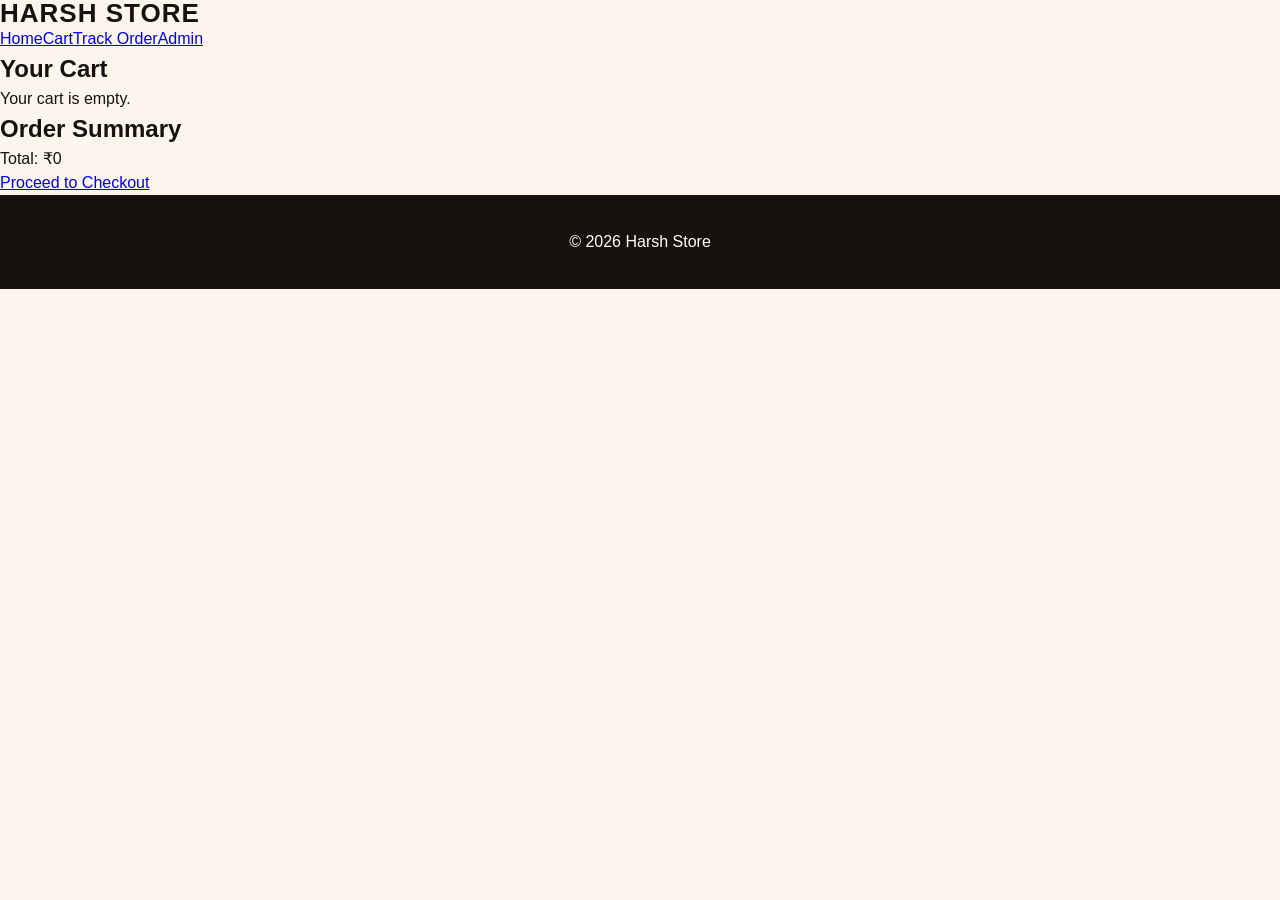
<file: cart.html>
<!DOCTYPE html><html lang="en"><head><meta charset="UTF-8"><title>Your Cart</title><meta name="viewport" content="width=device-width, initial-scale=1.0"><link rel="stylesheet" href="style.css"></head><body><header><div class="logo">HARSH STORE</div><nav><a href="index.html">Home</a><a href="cart.html">Cart</a><a href="track.html">Track Order</a><a href="admin.html">Admin</a></nav></header><section class="page"><h1>Your Cart</h1><div class="cart-layout"><div id="cartItems"></div><div class="summary"><h2>Order Summary</h2><p>Total: ₹<span id="cartTotal">0</span></p><a href="checkout.html" class="btn">Proceed to Checkout</a></div></div></section><footer><p>© 2026 Harsh Store</p></footer><script src="cart.js"></script></body></html>
</file>
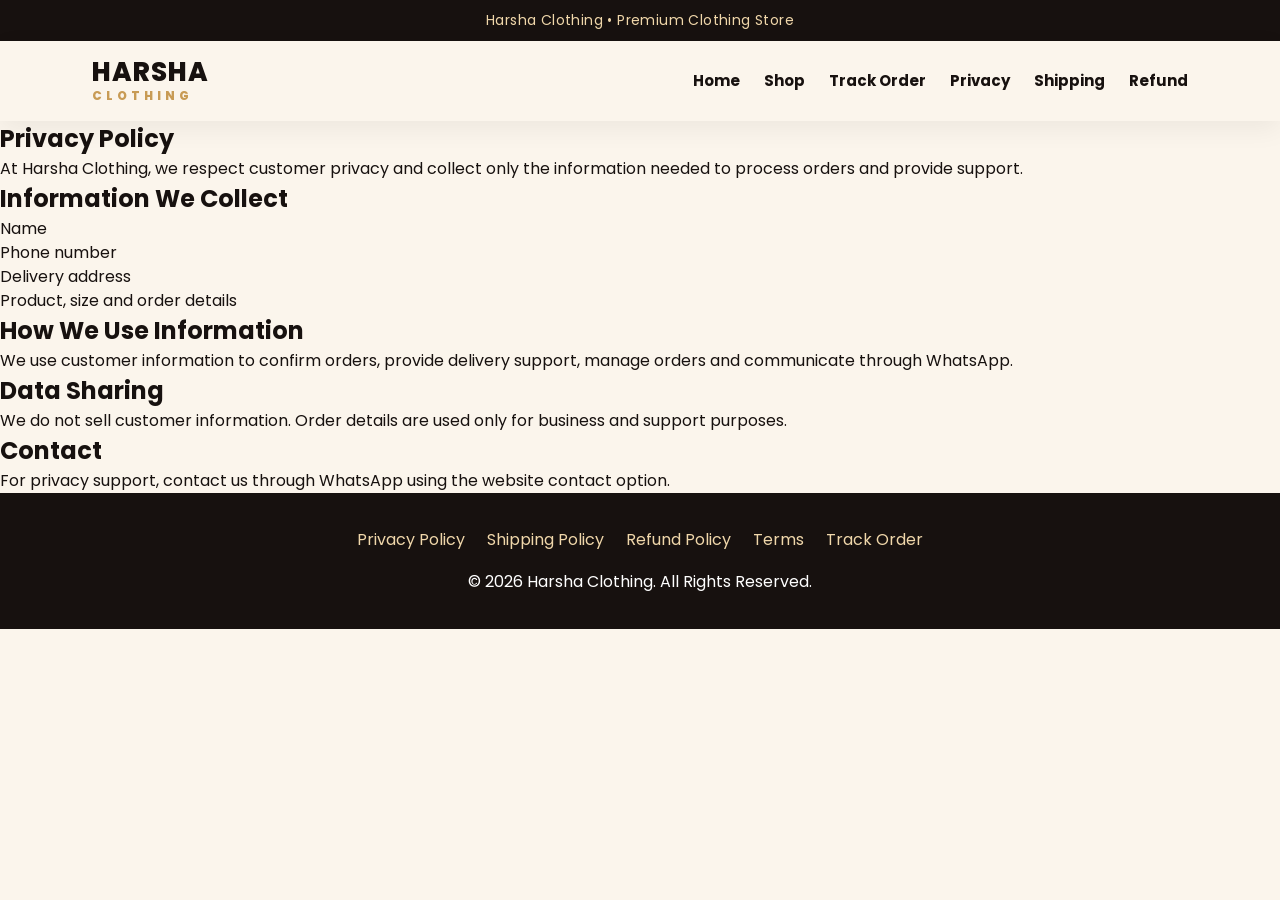
<file: privacy.html>
<!DOCTYPE html>
<html lang="en">
<head>
  <meta charset="UTF-8">
  <meta name="viewport" content="width=device-width, initial-scale=1.0">
  <title>Privacy Policy | Harsha Clothing</title>
  <meta name="description" content="Privacy Policy for Harsha Clothing.">
  <link rel="stylesheet" href="style.css">
  <link href="https://fonts.googleapis.com/css2?family=Playfair+Display:wght@600;700;800&family=Poppins:wght@300;400;500;600;700;800&display=swap" rel="stylesheet">
</head>
<body>
  <div class="top-bar">Harsha Clothing • Premium Clothing Store</div>
  <header class="header">
    <div class="header-inner">
      <a href="index.html" class="logo">HARSHA<span>CLOTHING</span></a>
      <button class="menu-btn" onclick="toggleMenu()">☰</button>
      <nav class="nav" id="navMenu">
        <a href="index.html">Home</a>
        <a href="index.html#products">Shop</a>
        <a href="track.html">Track Order</a>
        <a href="privacy.html">Privacy</a>
        <a href="shipping.html">Shipping</a>
        <a href="refund.html">Refund</a>
      </nav>
    </div>
  </header>

  <section class="policy-page">
    <div class="policy-box">
      
<h1>Privacy Policy</h1>
<p>At Harsha Clothing, we respect customer privacy and collect only the information needed to process orders and provide support.</p>
<h2>Information We Collect</h2>
<ul><li>Name</li><li>Phone number</li><li>Delivery address</li><li>Product, size and order details</li></ul>
<h2>How We Use Information</h2>
<p>We use customer information to confirm orders, provide delivery support, manage orders and communicate through WhatsApp.</p>
<h2>Data Sharing</h2>
<p>We do not sell customer information. Order details are used only for business and support purposes.</p>
<h2>Contact</h2>
<p>For privacy support, contact us through WhatsApp using the website contact option.</p>

    </div>
  </section>

  <footer>
    <div class="footer-links">
      <a href="privacy.html">Privacy Policy</a>
      <a href="shipping.html">Shipping Policy</a>
      <a href="refund.html">Refund Policy</a>
      <a href="terms.html">Terms</a>
      <a href="track.html">Track Order</a>
    </div>
    <p>© 2026 Harsha Clothing. All Rights Reserved.</p>
  </footer>

  <script>
    function toggleMenu(){ document.getElementById("navMenu").classList.toggle("active-menu"); }
  </script>
</body>
</html>
</file>
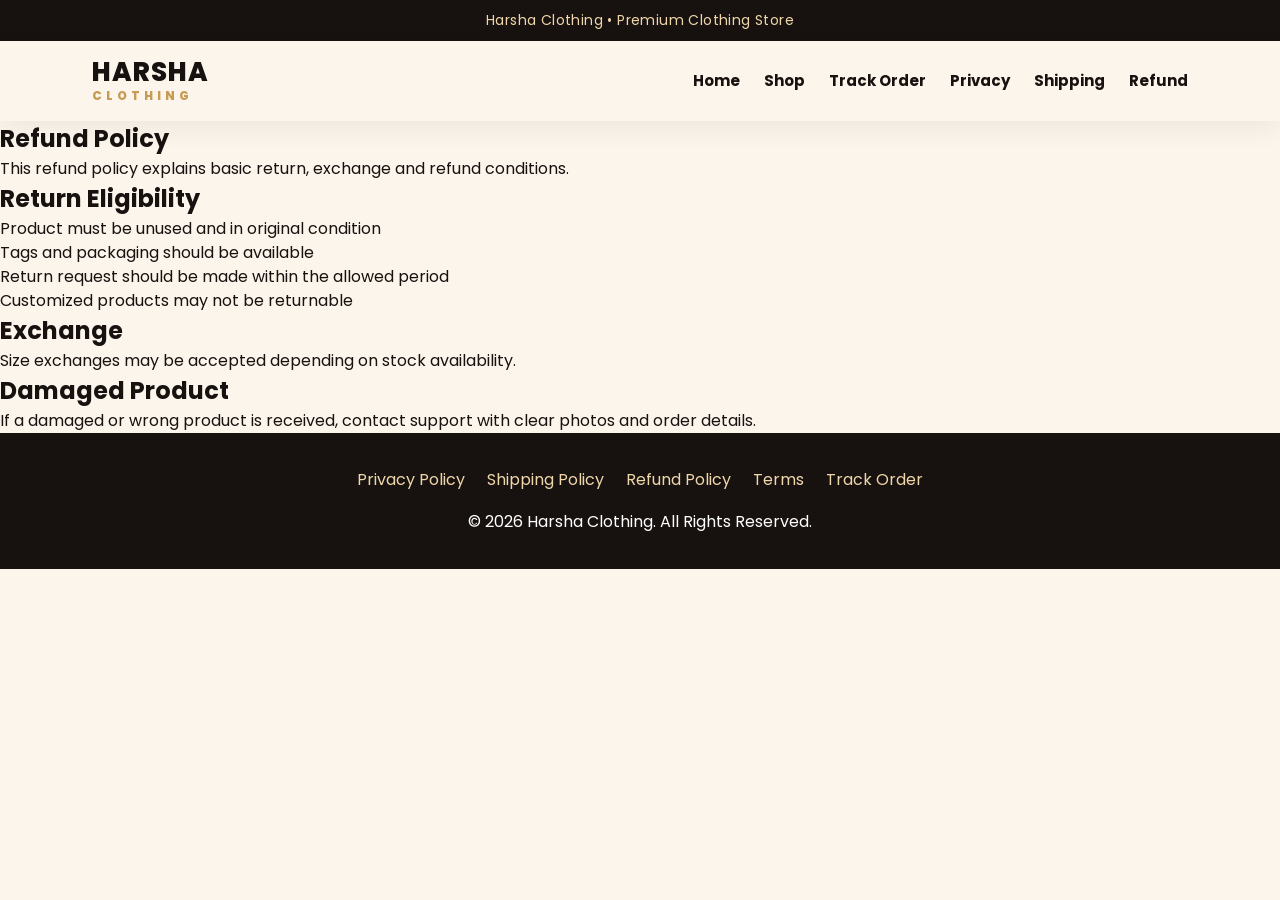
<file: refund.html>
<!DOCTYPE html>
<html lang="en">
<head>
  <meta charset="UTF-8">
  <meta name="viewport" content="width=device-width, initial-scale=1.0">
  <title>Refund Policy | Harsha Clothing</title>
  <meta name="description" content="Refund Policy for Harsha Clothing.">
  <link rel="stylesheet" href="style.css">
  <link href="https://fonts.googleapis.com/css2?family=Playfair+Display:wght@600;700;800&family=Poppins:wght@300;400;500;600;700;800&display=swap" rel="stylesheet">
</head>
<body>
  <div class="top-bar">Harsha Clothing • Premium Clothing Store</div>
  <header class="header">
    <div class="header-inner">
      <a href="index.html" class="logo">HARSHA<span>CLOTHING</span></a>
      <button class="menu-btn" onclick="toggleMenu()">☰</button>
      <nav class="nav" id="navMenu">
        <a href="index.html">Home</a>
        <a href="index.html#products">Shop</a>
        <a href="track.html">Track Order</a>
        <a href="privacy.html">Privacy</a>
        <a href="shipping.html">Shipping</a>
        <a href="refund.html">Refund</a>
      </nav>
    </div>
  </header>

  <section class="policy-page">
    <div class="policy-box">
      
<h1>Refund Policy</h1>
<p>This refund policy explains basic return, exchange and refund conditions.</p>
<h2>Return Eligibility</h2>
<ul><li>Product must be unused and in original condition</li><li>Tags and packaging should be available</li><li>Return request should be made within the allowed period</li><li>Customized products may not be returnable</li></ul>
<h2>Exchange</h2>
<p>Size exchanges may be accepted depending on stock availability.</p>
<h2>Damaged Product</h2>
<p>If a damaged or wrong product is received, contact support with clear photos and order details.</p>

    </div>
  </section>

  <footer>
    <div class="footer-links">
      <a href="privacy.html">Privacy Policy</a>
      <a href="shipping.html">Shipping Policy</a>
      <a href="refund.html">Refund Policy</a>
      <a href="terms.html">Terms</a>
      <a href="track.html">Track Order</a>
    </div>
    <p>© 2026 Harsha Clothing. All Rights Reserved.</p>
  </footer>

  <script>
    function toggleMenu(){ document.getElementById("navMenu").classList.toggle("active-menu"); }
  </script>
</body>
</html>
</file>
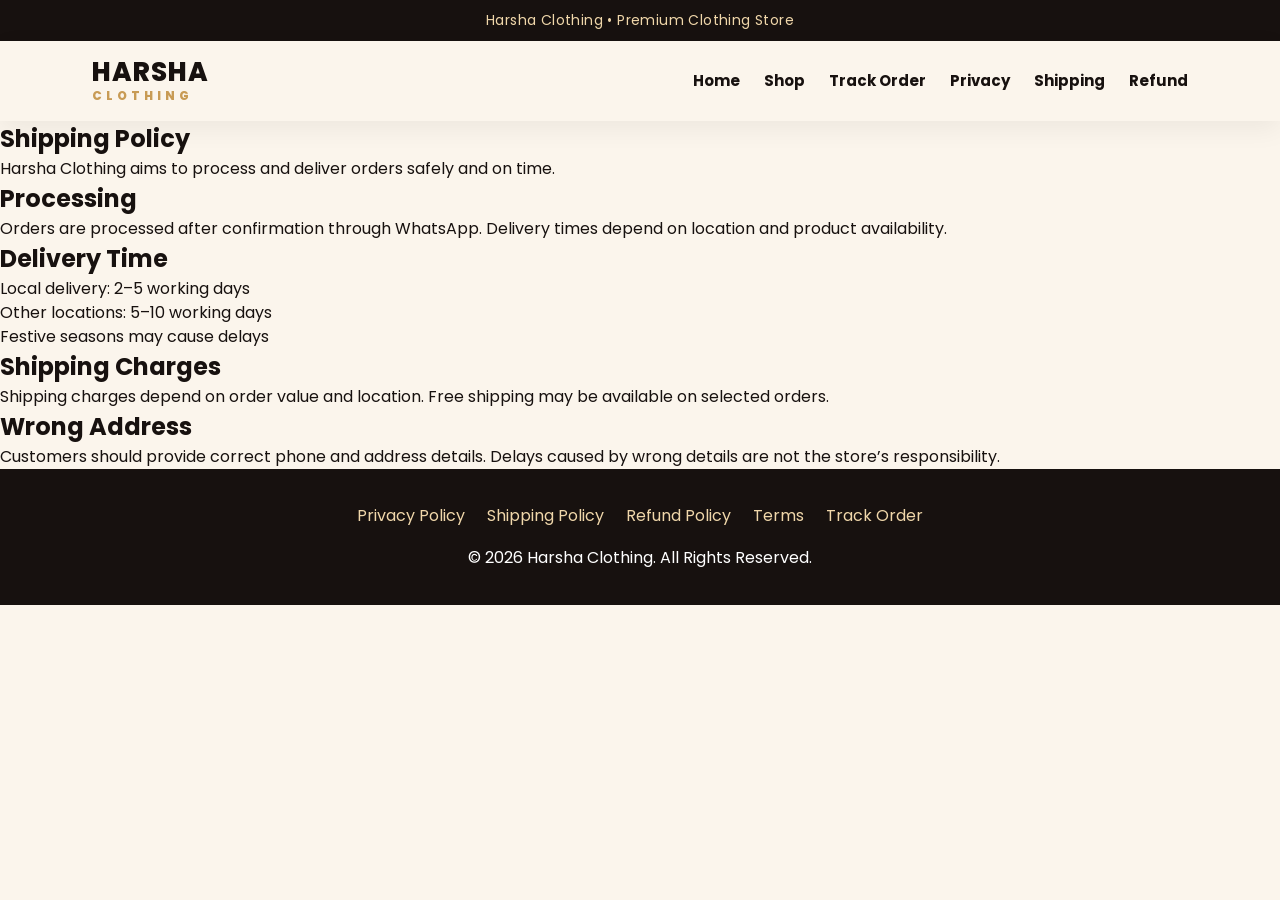
<file: shipping.html>
<!DOCTYPE html>
<html lang="en">
<head>
  <meta charset="UTF-8">
  <meta name="viewport" content="width=device-width, initial-scale=1.0">
  <title>Shipping Policy | Harsha Clothing</title>
  <meta name="description" content="Shipping Policy for Harsha Clothing.">
  <link rel="stylesheet" href="style.css">
  <link href="https://fonts.googleapis.com/css2?family=Playfair+Display:wght@600;700;800&family=Poppins:wght@300;400;500;600;700;800&display=swap" rel="stylesheet">
</head>
<body>
  <div class="top-bar">Harsha Clothing • Premium Clothing Store</div>
  <header class="header">
    <div class="header-inner">
      <a href="index.html" class="logo">HARSHA<span>CLOTHING</span></a>
      <button class="menu-btn" onclick="toggleMenu()">☰</button>
      <nav class="nav" id="navMenu">
        <a href="index.html">Home</a>
        <a href="index.html#products">Shop</a>
        <a href="track.html">Track Order</a>
        <a href="privacy.html">Privacy</a>
        <a href="shipping.html">Shipping</a>
        <a href="refund.html">Refund</a>
      </nav>
    </div>
  </header>

  <section class="policy-page">
    <div class="policy-box">
      
<h1>Shipping Policy</h1>
<p>Harsha Clothing aims to process and deliver orders safely and on time.</p>
<h2>Processing</h2>
<p>Orders are processed after confirmation through WhatsApp. Delivery times depend on location and product availability.</p>
<h2>Delivery Time</h2>
<ul><li>Local delivery: 2–5 working days</li><li>Other locations: 5–10 working days</li><li>Festive seasons may cause delays</li></ul>
<h2>Shipping Charges</h2>
<p>Shipping charges depend on order value and location. Free shipping may be available on selected orders.</p>
<h2>Wrong Address</h2>
<p>Customers should provide correct phone and address details. Delays caused by wrong details are not the store’s responsibility.</p>

    </div>
  </section>

  <footer>
    <div class="footer-links">
      <a href="privacy.html">Privacy Policy</a>
      <a href="shipping.html">Shipping Policy</a>
      <a href="refund.html">Refund Policy</a>
      <a href="terms.html">Terms</a>
      <a href="track.html">Track Order</a>
    </div>
    <p>© 2026 Harsha Clothing. All Rights Reserved.</p>
  </footer>

  <script>
    function toggleMenu(){ document.getElementById("navMenu").classList.toggle("active-menu"); }
  </script>
</body>
</html>
</file>
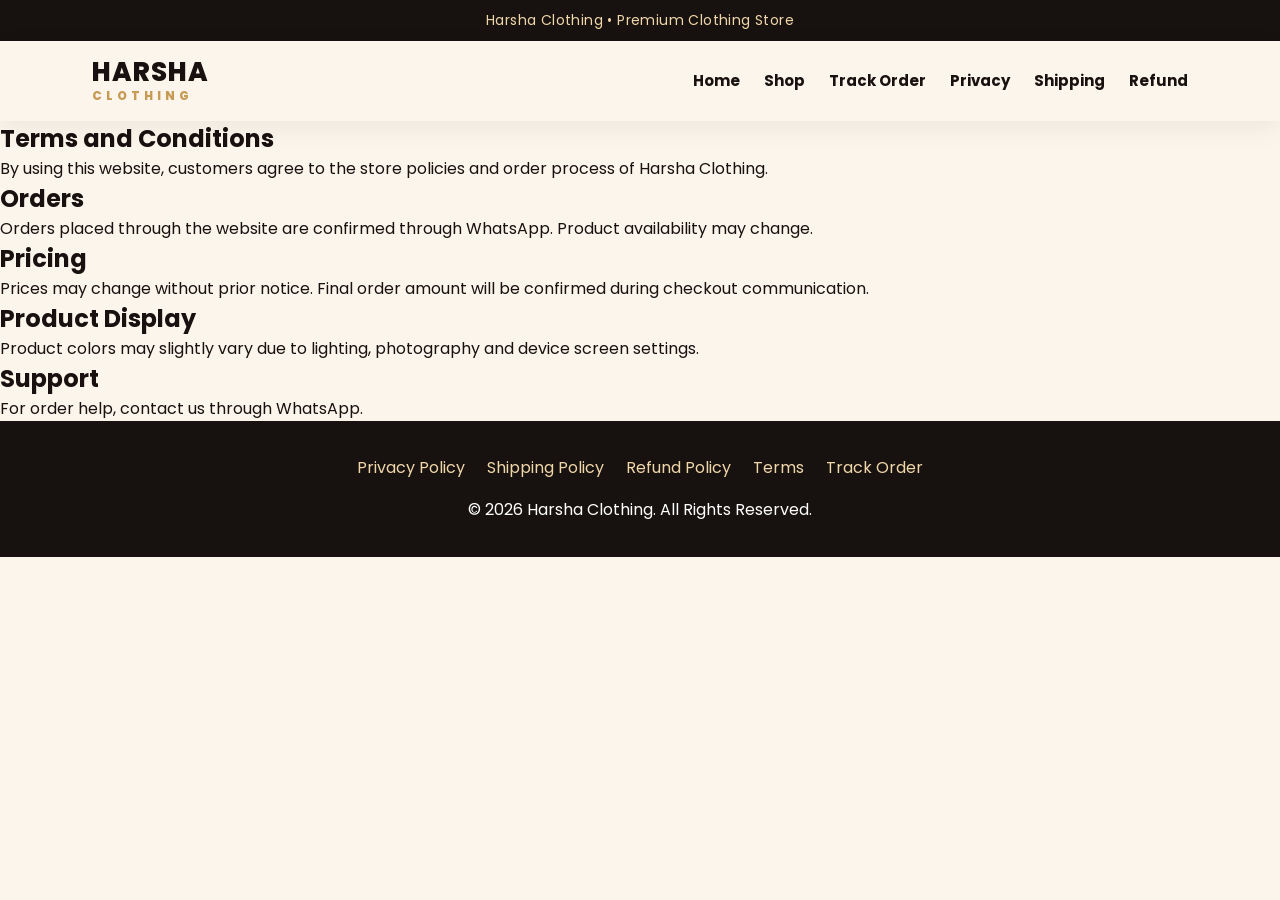
<file: terms.html>
<!DOCTYPE html>
<html lang="en">
<head>
  <meta charset="UTF-8">
  <meta name="viewport" content="width=device-width, initial-scale=1.0">
  <title>Terms and Conditions | Harsha Clothing</title>
  <meta name="description" content="Terms and Conditions for Harsha Clothing.">
  <link rel="stylesheet" href="style.css">
  <link href="https://fonts.googleapis.com/css2?family=Playfair+Display:wght@600;700;800&family=Poppins:wght@300;400;500;600;700;800&display=swap" rel="stylesheet">
</head>
<body>
  <div class="top-bar">Harsha Clothing • Premium Clothing Store</div>
  <header class="header">
    <div class="header-inner">
      <a href="index.html" class="logo">HARSHA<span>CLOTHING</span></a>
      <button class="menu-btn" onclick="toggleMenu()">☰</button>
      <nav class="nav" id="navMenu">
        <a href="index.html">Home</a>
        <a href="index.html#products">Shop</a>
        <a href="track.html">Track Order</a>
        <a href="privacy.html">Privacy</a>
        <a href="shipping.html">Shipping</a>
        <a href="refund.html">Refund</a>
      </nav>
    </div>
  </header>

  <section class="policy-page">
    <div class="policy-box">
      
<h1>Terms and Conditions</h1>
<p>By using this website, customers agree to the store policies and order process of Harsha Clothing.</p>
<h2>Orders</h2>
<p>Orders placed through the website are confirmed through WhatsApp. Product availability may change.</p>
<h2>Pricing</h2>
<p>Prices may change without prior notice. Final order amount will be confirmed during checkout communication.</p>
<h2>Product Display</h2>
<p>Product colors may slightly vary due to lighting, photography and device screen settings.</p>
<h2>Support</h2>
<p>For order help, contact us through WhatsApp.</p>

    </div>
  </section>

  <footer>
    <div class="footer-links">
      <a href="privacy.html">Privacy Policy</a>
      <a href="shipping.html">Shipping Policy</a>
      <a href="refund.html">Refund Policy</a>
      <a href="terms.html">Terms</a>
      <a href="track.html">Track Order</a>
    </div>
    <p>© 2026 Harsha Clothing. All Rights Reserved.</p>
  </footer>

  <script>
    function toggleMenu(){ document.getElementById("navMenu").classList.toggle("active-menu"); }
  </script>
</body>
</html>
</file>
<file: style.css>
/* =========================================================
   HARSHA CLOTHING - CLEAN PREMIUM UI
   Replace ONLY style.css. Keep all HTML/JS/Firebase files same.
   ========================================================= */

:root {
  --dark: #17110f;
  --brown: #4a2f24;
  --gold: #c89b55;
  --gold-light: #f0d7aa;
  --cream: #fbf5ec;
  --soft: #fff7eb;
  --white: #ffffff;
  --muted: #75665c;
  --danger: #c62828;
  --green: #25d366;
  --border: #ead8c0;
  --shadow: 0 18px 45px rgba(23, 17, 15, 0.12);
  --shadow-hover: 0 26px 60px rgba(23, 17, 15, 0.18);
}

*,
*::before,
*::after {
  margin: 0;
  padding: 0;
  box-sizing: border-box;
}

html { scroll-behavior: smooth; }

body {
  font-family: "Poppins", sans-serif;
  background: var(--cream);
  color: var(--dark);
  line-height: 1.5;
}

img { max-width: 100%; }

/* TOP BAR */
.top-bar {
  width: 100%;
  background: var(--dark);
  color: var(--gold-light);
  text-align: center;
  padding: 10px 16px;
  font-size: 14px;
  letter-spacing: 0.4px;
}

/* HEADER */
.header {
  width: 100%;
  background: rgba(251, 245, 236, 0.96);
  backdrop-filter: blur(14px);
  position: sticky;
  top: 0;
  z-index: 1000;
  box-shadow: 0 8px 25px rgba(0, 0, 0, 0.06);
}

.header-inner {
  max-width: 1250px;
  margin: 0 auto;
  padding: 18px 6%;
  display: flex;
  align-items: center;
  justify-content: space-between;
  gap: 18px;
}

.logo {
  text-decoration: none;
  color: var(--dark);
  font-size: 26px;
  font-weight: 800;
  letter-spacing: 1px;
  line-height: 1.05;
  flex-shrink: 0;
}

.logo span {
  display: block;
  font-size: 12px;
  color: var(--gold);
  letter-spacing: 4px;
  margin-top: 4px;
}

.nav {
  display: flex;
  align-items: center;
  gap: 24px;
}

.nav a {
  text-decoration: none;
  color: var(--dark);
  font-weight: 700;
  font-size: 15px;
  position: relative;
  white-space: nowrap;
}

.nav a::after {
  content: "";
  width: 0;
  height: 2px;
  background: var(--gold);
  position: absolute;
  left: 0;
  bottom: -6px;
  transition: width 0.25s ease;
}

.nav a:hover::after { width: 100%; }

.header-actions {
  display: flex;
  align-items: center;
  gap: 10px;
  flex-shrink: 0;
}

.menu-btn { display: none; }

/* BUTTON SYSTEM */
button,
.main-btn,
.outline-btn,
.cart-btn,
.icon-btn,
.small-btn,
.remove-btn,
.danger-btn,
.edit-btn,
.logout-btn,
.export-btn,
.save-btn {
  border: none;
  cursor: pointer;
  min-height: 44px;
  max-width: 100%;
  display: inline-flex;
  align-items: center;
  justify-content: center;
  gap: 6px;
  padding: 13px 22px;
  border-radius: 999px;
  font-family: inherit;
  font-weight: 800;
  font-size: 15px;
  line-height: 1.15;
  text-decoration: none;
  white-space: nowrap;
  overflow: hidden;
  text-overflow: ellipsis;
  transition: transform 0.2s ease, background 0.2s ease, color 0.2s ease, box-shadow 0.2s ease;
}

button,
.main-btn,
.cart-btn,
.icon-btn,
.save-btn,
.edit-btn {
  background: var(--dark);
  color: var(--white);
}

button:hover,
.main-btn:hover,
.cart-btn:hover,
.icon-btn:hover,
.save-btn:hover,
.edit-btn:hover {
  background: var(--gold);
  color: var(--dark);
  transform: translateY(-2px);
  box-shadow: 0 10px 24px rgba(23, 17, 15, 0.16);
}

.outline-btn {
  background: transparent;
  color: var(--dark);
  border: 2px solid var(--dark);
}

.outline-btn:hover {
  background: var(--dark);
  color: var(--white);
  transform: translateY(-2px);
}

.small-btn {
  background: #fff1d8;
  color: var(--dark);
}

.small-btn:hover {
  background: var(--gold);
  color: var(--dark);
}

.remove-btn,
.danger-btn {
  background: var(--danger);
  color: var(--white);
}

.logout-btn {
  background: var(--gold);
  color: var(--white);
}

.export-btn {
  background: var(--green);
  color: var(--white);
}

/* HERO */
.hero {
  max-width: 1250px;
  margin: 0 auto;
  padding: 72px 6%;
  display: grid;
  grid-template-columns: minmax(0, 1fr) minmax(360px, 0.92fr);
  gap: 60px;
  align-items: center;
}

.hero-content { max-width: 610px; }

.eyebrow,
.section-small {
  color: var(--gold);
  text-transform: uppercase;
  letter-spacing: 3px;
  font-size: 13px;
  font-weight: 800;
  margin-bottom: 14px;
}

.hero h1 {
  font-family: "Playfair Display", serif;
  font-size: clamp(46px, 6vw, 78px);
  line-height: 1.02;
  margin-bottom: 22px;
  color: var(--dark);
}

.hero p {
  color: var(--muted);
  font-size: 18px;
  line-height: 1.8;
  max-width: 600px;
}

.hero-buttons {
  display: flex;
  align-items: center;
  gap: 15px;
  margin-top: 30px;
  flex-wrap: wrap;
}

.hero-visual {
  position: relative;
  display: flex;
  justify-content: center;
}

.hero-card {
  width: 100%;
  max-width: 520px;
  background: var(--white);
  padding: 12px;
  border-radius: 36px;
  box-shadow: var(--shadow);
  overflow: hidden;
}

.hero-card img {
  width: 100%;
  height: 580px;
  object-fit: cover;
  border-radius: 28px;
  display: block;
}

.float-badge {
  position: absolute;
  left: -8px;
  bottom: 45px;
  background: var(--white);
  padding: 18px 24px;
  border-radius: 20px;
  box-shadow: var(--shadow);
}

.float-badge strong {
  display: block;
  color: var(--dark);
  font-size: 17px;
}

.float-badge span {
  color: var(--muted);
  font-size: 13px;
}

/* SECTIONS */
.section,
.premium-strip {
  max-width: 1250px;
  margin-left: auto;
  margin-right: auto;
  padding-left: 6%;
  padding-right: 6%;
}

.section {
  padding-top: 65px;
  padding-bottom: 65px;
}

.section h2 {
  font-family: "Playfair Display", serif;
  font-size: clamp(36px, 5vw, 56px);
  line-height: 1.05;
  margin-bottom: 30px;
}

.premium-strip {
  padding-top: 20px;
  padding-bottom: 55px;
  display: grid;
  grid-template-columns: repeat(4, minmax(0, 1fr));
  gap: 20px;
}

.premium-strip div,
.why-card,
.review-card,
.section-card {
  background: var(--white);
  padding: 24px;
  border-radius: 26px;
  box-shadow: var(--shadow);
}

.premium-strip h3,
.why-card h3 {
  color: var(--brown);
  margin-bottom: 8px;
}

.premium-strip p,
.why-card p,
.review-card p,
.about p,
.contact p {
  color: var(--muted);
  line-height: 1.7;
}

/* COLLECTIONS */
.collections-grid,
.why-grid,
.review-grid {
  display: grid;
  grid-template-columns: repeat(3, minmax(0, 1fr));
  gap: 25px;
}

.why-grid { grid-template-columns: repeat(4, minmax(0, 1fr)); }

.collection-card {
  background: var(--white);
  border-radius: 30px;
  overflow: hidden;
  box-shadow: var(--shadow);
  cursor: pointer;
  transition: transform 0.25s ease, box-shadow 0.25s ease;
}

.collection-card:hover {
  transform: translateY(-6px);
  box-shadow: var(--shadow-hover);
}

.collection-card img {
  width: 100%;
  height: 330px;
  object-fit: cover;
  display: block;
}

.collection-card h3 {
  padding: 20px;
  color: var(--brown);
  font-size: 22px;
}

/* SHOP */
.shop-layout {
  display: grid;
  grid-template-columns: 280px minmax(0, 1fr);
  gap: 30px;
  align-items: start;
}

.filters {
  background: var(--white);
  padding: 24px;
  border-radius: 26px;
  box-shadow: var(--shadow);
  height: fit-content;
  position: sticky;
  top: 110px;
}

input,
select,
textarea {
  width: 100%;
  padding: 14px 15px;
  margin-bottom: 13px;
  border: 1px solid var(--border);
  border-radius: 16px;
  background: #fffaf3;
  outline: none;
  font-family: inherit;
  font-size: 15px;
}

input:focus,
select:focus,
textarea:focus {
  border-color: var(--gold);
  box-shadow: 0 0 0 2px rgba(200, 155, 85, 0.14);
}

/* PRODUCTS */
.product-grid {
  display: grid;
  grid-template-columns: repeat(3, minmax(260px, 1fr));
  gap: 25px;
}

.product-card {
  background: var(--white);
  border-radius: 30px;
  overflow: hidden;
  box-shadow: var(--shadow);
  border: 1px solid #f1e4d1;
  transition: transform 0.25s ease, box-shadow 0.25s ease;
  min-width: 0;
}

.product-card:hover {
  transform: translateY(-6px);
  box-shadow: var(--shadow-hover);
}

.product-image-wrap {
  position: relative;
  overflow: hidden;
}

.product-image-wrap img,
.product-card img {
  width: 100%;
  height: 360px;
  object-fit: cover;
  display: block;
  transition: transform 0.35s ease;
}

.product-card:hover .product-image-wrap img { transform: scale(1.05); }

.product-badge {
  position: absolute;
  top: 16px;
  left: 16px;
  background: var(--dark);
  color: var(--white);
  padding: 7px 14px;
  border-radius: 20px;
  font-size: 12px;
  font-weight: 800;
  max-width: calc(100% - 80px);
}

.wish-btn {
  position: absolute;
  top: 14px;
  right: 14px;
  width: 42px !important;
  height: 42px !important;
  min-height: 42px !important;
  padding: 0 !important;
  border-radius: 50% !important;
  background: var(--white);
  color: var(--dark);
  font-size: 22px;
  overflow: visible;
}

.wish-btn.active { background: var(--gold); }

.product-info { padding: 22px; }

.product-info h3 {
  font-size: 19px;
  margin-bottom: 8px;
  cursor: pointer;
  font-weight: 800;
}

.price {
  color: var(--gold);
  font-size: 22px;
  font-weight: 900;
  margin-bottom: 8px;
  letter-spacing: 0.5px;
}

.muted {
  color: var(--muted);
  font-size: 14px;
  margin-bottom: 14px;
}

.product-actions {
  display: grid;
  grid-template-columns: minmax(0, 1fr) minmax(76px, 0.72fr);
  gap: 10px;
  width: 100%;
  margin-top: 14px;
}

.product-actions button {
  width: 100% !important;
  min-width: 0;
  padding: 12px 10px !important;
  font-size: 14px;
}

.stock-out {
  background: #ffe1e1;
  color: #a80000;
  padding: 12px;
  border-radius: 16px;
  text-align: center;
  font-weight: 800;
}

.empty-state {
  grid-column: 1 / -1;
  background: var(--white);
  border-radius: 24px;
  padding: 45px;
  text-align: center;
  box-shadow: var(--shadow);
}

/* CONTACT */
.contact {
  text-align: center;
  padding-bottom: 100px;
}

.contact p {
  max-width: 850px;
  margin: 0 auto 26px;
}

.contact-buttons {
  display: flex;
  justify-content: center;
  gap: 15px;
  flex-wrap: wrap;
}

/* FOOTER */
footer {
  background: var(--dark);
  color: var(--white);
  padding: 35px 6%;
  text-align: center;
}

.footer-links {
  display: flex;
  justify-content: center;
  gap: 22px;
  flex-wrap: wrap;
  margin-bottom: 18px;
}

.footer-links a {
  color: var(--gold-light);
  text-decoration: none;
}

/* CART */
.cart-overlay {
  position: fixed;
  inset: 0;
  background: rgba(0, 0, 0, 0.62);
  z-index: 5000;
  display: none;
  align-items: center;
  justify-content: flex-end;
}

.cart-box {
  background: var(--white);
  width: 430px;
  max-width: 95%;
  height: 100%;
  padding: 26px;
  overflow-y: auto;
  box-shadow: -20px 0 50px rgba(0, 0, 0, 0.25);
}

.cart-head {
  display: flex;
  justify-content: space-between;
  align-items: center;
  margin-bottom: 25px;
}

.cart-head h2 {
  font-family: "Playfair Display", serif;
  color: var(--brown);
}

.cart-head button {
  width: 42px !important;
  height: 42px !important;
  min-height: 42px !important;
  padding: 0 !important;
  border-radius: 50% !important;
  font-size: 24px;
}

.cart-item {
  display: grid;
  grid-template-columns: 90px minmax(0, 1fr);
  gap: 15px;
  background: var(--soft);
  padding: 14px;
  border-radius: 18px;
  margin-bottom: 14px;
}

.cart-item img {
  width: 90px;
  height: 110px;
  object-fit: cover;
  border-radius: 14px;
}

.qty-row {
  display: flex;
  align-items: center;
  gap: 8px;
  margin: 10px 0;
}

.qty-row button {
  width: 34px !important;
  height: 34px !important;
  min-height: 34px !important;
  padding: 0 !important;
  border-radius: 50% !important;
}

.remove-btn {
  padding: 8px 12px !important;
  min-height: 36px;
}

.total {
  margin: 20px 0;
  color: var(--brown);
}

.checkout-form { margin-top: 15px; }

.checkout-form button { width: 100% !important; }

/* PRODUCT DETAIL */
.product-detail-page {
  min-height: 85vh;
  padding: 70px 6%;
  background: var(--cream);
}

.product-detail-box {
  max-width: 1150px;
  margin: auto;
  display: grid;
  grid-template-columns: minmax(0, 1fr) minmax(0, 1fr);
  gap: 45px;
  background: var(--white);
  padding: 35px;
  border-radius: 35px;
  box-shadow: var(--shadow);
}

.product-detail-image {
  display: flex;
  align-items: center;
  justify-content: center;
  background: var(--soft);
  border-radius: 28px;
  overflow: hidden;
}

.product-detail-image img {
  width: 100%;
  height: auto;
  max-height: 620px;
  object-fit: contain;
}

.product-detail-info {
  display: flex;
  flex-direction: column;
  justify-content: center;
  min-width: 0;
}

.product-detail-info h1 {
  font-family: "Playfair Display", serif;
  font-size: 48px;
  line-height: 1.05;
  margin-bottom: 15px;
}

.product-detail-info h2 {
  color: var(--gold);
  font-size: 34px;
  margin-bottom: 20px;
}

.product-description {
  color: var(--muted);
  line-height: 1.8;
  margin-bottom: 20px;
}

.product-detail-info button {
  width: 100% !important;
  margin-bottom: 16px;
}

.product-detail-info .outline-btn { width: fit-content; }

/* TRACK LOGIN ACCOUNT */
.track-page,
.login-page,
.account-page {
  min-height: 100vh;
  background: linear-gradient(135deg, #fbf5ec, #fff1d8);
  display: flex;
  align-items: center;
  justify-content: center;
  padding: 30px;
}

.track-box,
.login-box,
.account-box {
  background: var(--white);
  padding: 35px;
  border-radius: 30px;
  box-shadow: var(--shadow);
  width: 100%;
  max-width: 620px;
  text-align: center;
}

.track-box h1,
.login-box h1,
.account-box h1 {
  font-family: "Playfair Display", serif;
  font-size: 42px;
  color: var(--brown);
  margin-bottom: 10px;
}

.track-box button,
.login-box button,
.account-box button {
  width: 100% !important;
}

.order-card,
.product-box {
  text-align: left;
  background: var(--soft);
  border-radius: 20px;
  padding: 18px;
  margin-top: 18px;
}

.product-box {
  background: var(--white);
  border: 1px solid var(--border);
}

/* RESPONSIVE */
@media (max-width: 1100px) {
  .hero,
  .shop-layout {
    grid-template-columns: 1fr;
  }

  .filters { position: static; }

  .product-grid {
    grid-template-columns: repeat(2, minmax(260px, 1fr));
  }

  .premium-strip,
  .why-grid {
    grid-template-columns: repeat(2, minmax(0, 1fr));
  }
}

@media (max-width: 760px) {
  .menu-btn { display: inline-flex; }

  .nav {
    display: none;
    position: absolute;
    top: 86px;
    left: 5%;
    right: 5%;
    background: var(--white);
    padding: 20px;
    border-radius: 20px;
    box-shadow: var(--shadow);
    flex-direction: column;
    align-items: flex-start;
  }

  .nav.active-menu { display: flex; }

  .header-inner { flex-wrap: wrap; }

  .hero {
    padding-top: 45px;
    gap: 35px;
  }

  .hero h1 { font-size: 44px; }

  .hero-card img { height: 430px; }

  .float-badge { left: 12px; }

  .premium-strip,
  .collections-grid,
  .why-grid,
  .review-grid,
  .product-grid {
    grid-template-columns: 1fr;
  }

  .product-detail-box {
    grid-template-columns: 1fr;
    padding: 24px;
  }

  .product-detail-info h1 { font-size: 36px; }

  .product-actions {
    grid-template-columns: 1fr 1fr;
  }
}

@media (max-width: 420px) {
  .header-actions {
    width: 100%;
    justify-content: flex-start;
  }

  .hero h1 { font-size: 38px; }

  .product-actions {
    grid-template-columns: 1fr;
  }

  .product-actions button {
    font-size: 15px;
    padding: 13px 16px !important;
  }
}
/* =========================================================
   HARSHA CLOTHING - CLEAN PREMIUM UI
   Replace ONLY style.css. Keep all HTML/JS/Firebase files same.
   ========================================================= */

:root {
  --dark: #17110f;
  --brown: #4a2f24;
  --gold: #c89b55;
  --gold-light: #f0d7aa;
  --cream: #fbf5ec;
  --soft: #fff7eb;
  --white: #ffffff;
  --muted: #75665c;
  --danger: #c62828;
  --green: #25d366;
  --border: #ead8c0;
  --shadow: 0 18px 45px rgba(23, 17, 15, 0.12);
  --shadow-hover: 0 26px 60px rgba(23, 17, 15, 0.18);
}

*,
*::before,
*::after {
  margin: 0;
  padding: 0;
  box-sizing: border-box;
}

html { scroll-behavior: smooth; }

body {
  font-family: "Poppins", sans-serif;
  background: var(--cream);
  color: var(--dark);
  line-height: 1.5;
}

img { max-width: 100%; }

/* TOP BAR */
.top-bar {
  width: 100%;
  background: var(--dark);
  color: var(--gold-light);
  text-align: center;
  padding: 10px 16px;
  font-size: 14px;
  letter-spacing: 0.4px;
}

/* HEADER */
.header {
  width: 100%;
  background: rgba(251, 245, 236, 0.96);
  backdrop-filter: blur(14px);
  position: sticky;
  top: 0;
  z-index: 1000;
  box-shadow: 0 8px 25px rgba(0, 0, 0, 0.06);
}

.header-inner {
  max-width: 1250px;
  margin: 0 auto;
  padding: 18px 6%;
  display: flex;
  align-items: center;
  justify-content: space-between;
  gap: 18px;
}

.logo {
  text-decoration: none;
  color: var(--dark);
  font-size: 26px;
  font-weight: 800;
  letter-spacing: 1px;
  line-height: 1.05;
  flex-shrink: 0;
}

.logo span {
  display: block;
  font-size: 12px;
  color: var(--gold);
  letter-spacing: 4px;
  margin-top: 4px;
}

.nav {
  display: flex;
  align-items: center;
  gap: 24px;
}

.nav a {
  text-decoration: none;
  color: var(--dark);
  font-weight: 700;
  font-size: 15px;
  position: relative;
  white-space: nowrap;
}

.nav a::after {
  content: "";
  width: 0;
  height: 2px;
  background: var(--gold);
  position: absolute;
  left: 0;
  bottom: -6px;
  transition: width 0.25s ease;
}

.nav a:hover::after { width: 100%; }

.header-actions {
  display: flex;
  align-items: center;
  gap: 10px;
  flex-shrink: 0;
}

.menu-btn { display: none; }

/* BUTTON SYSTEM */
button,
.main-btn,
.outline-btn,
.cart-btn,
.icon-btn,
.small-btn,
.remove-btn,
.danger-btn,
.edit-btn,
.logout-btn,
.export-btn,
.save-btn {
  border: none;
  cursor: pointer;
  min-height: 44px;
  max-width: 100%;
  display: inline-flex;
  align-items: center;
  justify-content: center;
  gap: 6px;
  padding: 13px 22px;
  border-radius: 999px;
  font-family: inherit;
  font-weight: 800;
  font-size: 15px;
  line-height: 1.15;
  text-decoration: none;
  white-space: nowrap;
  overflow: hidden;
  text-overflow: ellipsis;
  transition: transform 0.2s ease, background 0.2s ease, color 0.2s ease, box-shadow 0.2s ease;
}

button,
.main-btn,
.cart-btn,
.icon-btn,
.save-btn,
.edit-btn {
  background: var(--dark);
  color: var(--white);
}

button:hover,
.main-btn:hover,
.cart-btn:hover,
.icon-btn:hover,
.save-btn:hover,
.edit-btn:hover {
  background: var(--gold);
  color: var(--dark);
  transform: translateY(-2px);
  box-shadow: 0 10px 24px rgba(23, 17, 15, 0.16);
}

.outline-btn {
  background: transparent;
  color: var(--dark);
  border: 2px solid var(--dark);
}

.outline-btn:hover {
  background: var(--dark);
  color: var(--white);
  transform: translateY(-2px);
}

.small-btn {
  background: #fff1d8;
  color: var(--dark);
}

.small-btn:hover {
  background: var(--gold);
  color: var(--dark);
}

.remove-btn,
.danger-btn {
  background: var(--danger);
  color: var(--white);
}

.logout-btn {
  background: var(--gold);
  color: var(--white);
}

.export-btn {
  background: var(--green);
  color: var(--white);
}

/* HERO */
.hero {
  max-width: 1250px;
  margin: 0 auto;
  padding: 72px 6%;
  display: grid;
  grid-template-columns: minmax(0, 1fr) minmax(360px, 0.92fr);
  gap: 60px;
  align-items: center;
}

.hero-content { max-width: 610px; }

.eyebrow,
.section-small {
  color: var(--gold);
  text-transform: uppercase;
  letter-spacing: 3px;
  font-size: 13px;
  font-weight: 800;
  margin-bottom: 14px;
}

.hero h1 {
  font-family: "Playfair Display", serif;
  font-size: clamp(46px, 6vw, 78px);
  line-height: 1.02;
  margin-bottom: 22px;
  color: var(--dark);
}

.hero p {
  color: var(--muted);
  font-size: 18px;
  line-height: 1.8;
  max-width: 600px;
}

.hero-buttons {
  display: flex;
  align-items: center;
  gap: 15px;
  margin-top: 30px;
  flex-wrap: wrap;
}

.hero-visual {
  position: relative;
  display: flex;
  justify-content: center;
}

.hero-card {
  width: 100%;
  max-width: 520px;
  background: var(--white);
  padding: 12px;
  border-radius: 36px;
  box-shadow: var(--shadow);
  overflow: hidden;
}

.hero-card img {
  width: 100%;
  height: 580px;
  object-fit: cover;
  border-radius: 28px;
  display: block;
}

.float-badge {
  position: absolute;
  left: -8px;
  bottom: 45px;
  background: var(--white);
  padding: 18px 24px;
  border-radius: 20px;
  box-shadow: var(--shadow);
}

.float-badge strong {
  display: block;
  color: var(--dark);
  font-size: 17px;
}

.float-badge span {
  color: var(--muted);
  font-size: 13px;
}

/* SECTIONS */
.section,
.premium-strip {
  max-width: 1250px;
  margin-left: auto;
  margin-right: auto;
  padding-left: 6%;
  padding-right: 6%;
}

.section {
  padding-top: 65px;
  padding-bottom: 65px;
}

.section h2 {
  font-family: "Playfair Display", serif;
  font-size: clamp(36px, 5vw, 56px);
  line-height: 1.05;
  margin-bottom: 30px;
}

.premium-strip {
  padding-top: 20px;
  padding-bottom: 55px;
  display: grid;
  grid-template-columns: repeat(4, minmax(0, 1fr));
  gap: 20px;
}

.premium-strip div,
.why-card,
.review-card,
.section-card {
  background: var(--white);
  padding: 24px;
  border-radius: 26px;
  box-shadow: var(--shadow);
}

.premium-strip h3,
.why-card h3 {
  color: var(--brown);
  margin-bottom: 8px;
}

.premium-strip p,
.why-card p,
.review-card p,
.about p,
.contact p {
  color: var(--muted);
  line-height: 1.7;
}

/* COLLECTIONS */
.collections-grid,
.why-grid,
.review-grid {
  display: grid;
  grid-template-columns: repeat(3, minmax(0, 1fr));
  gap: 25px;
}

.why-grid { grid-template-columns: repeat(4, minmax(0, 1fr)); }

.collection-card {
  background: var(--white);
  border-radius: 30px;
  overflow: hidden;
  box-shadow: var(--shadow);
  cursor: pointer;
  transition: transform 0.25s ease, box-shadow 0.25s ease;
}

.collection-card:hover {
  transform: translateY(-6px);
  box-shadow: var(--shadow-hover);
}

.collection-card img {
  width: 100%;
  height: 330px;
  object-fit: cover;
  display: block;
}

.collection-card h3 {
  padding: 20px;
  color: var(--brown);
  font-size: 22px;
}

/* SHOP */
.shop-layout {
  display: grid;
  grid-template-columns: 280px minmax(0, 1fr);
  gap: 30px;
  align-items: start;
}

.filters {
  background: var(--white);
  padding: 24px;
  border-radius: 26px;
  box-shadow: var(--shadow);
  height: fit-content;
  position: sticky;
  top: 110px;
}

input,
select,
textarea {
  width: 100%;
  padding: 14px 15px;
  margin-bottom: 13px;
  border: 1px solid var(--border);
  border-radius: 16px;
  background: #fffaf3;
  outline: none;
  font-family: inherit;
  font-size: 15px;
}

input:focus,
select:focus,
textarea:focus {
  border-color: var(--gold);
  box-shadow: 0 0 0 2px rgba(200, 155, 85, 0.14);
}

/* PRODUCTS */
.product-grid {
  display: grid;
  grid-template-columns: repeat(3, minmax(260px, 1fr));
  gap: 25px;
}

.product-card {
  background: var(--white);
  border-radius: 30px;
  overflow: hidden;
  box-shadow: var(--shadow);
  border: 1px solid #f1e4d1;
  transition: transform 0.25s ease, box-shadow 0.25s ease;
  min-width: 0;
}

.product-card:hover {
  transform: translateY(-6px);
  box-shadow: var(--shadow-hover);
}

.product-image-wrap {
  position: relative;
  overflow: hidden;
}

.product-image-wrap img,
.product-card img {
  width: 100%;
  height: 360px;
  object-fit: cover;
  display: block;
  transition: transform 0.35s ease;
}

.product-card:hover .product-image-wrap img { transform: scale(1.05); }

.product-badge {
  position: absolute;
  top: 16px;
  left: 16px;
  background: var(--dark);
  color: var(--white);
  padding: 7px 14px;
  border-radius: 20px;
  font-size: 12px;
  font-weight: 800;
  max-width: calc(100% - 80px);
}

.wish-btn {
  position: absolute;
  top: 14px;
  right: 14px;
  width: 42px !important;
  height: 42px !important;
  min-height: 42px !important;
  padding: 0 !important;
  border-radius: 50% !important;
  background: var(--white);
  color: var(--dark);
  font-size: 22px;
  overflow: visible;
}

.wish-btn.active { background: var(--gold); }

.product-info { padding: 22px; }

.product-info h3 {
  font-size: 19px;
  margin-bottom: 8px;
  cursor: pointer;
  font-weight: 800;
}

.price {
  color: var(--gold);
  font-size: 22px;
  font-weight: 900;
  margin-bottom: 8px;
  letter-spacing: 0.5px;
}

.muted {
  color: var(--muted);
  font-size: 14px;
  margin-bottom: 14px;
}

.product-actions {
  display: grid;
  grid-template-columns: minmax(0, 1fr) minmax(76px, 0.72fr);
  gap: 10px;
  width: 100%;
  margin-top: 14px;
}

.product-actions button {
  width: 100% !important;
  min-width: 0;
  padding: 12px 10px !important;
  font-size: 14px;
}

.stock-out {
  background: #ffe1e1;
  color: #a80000;
  padding: 12px;
  border-radius: 16px;
  text-align: center;
  font-weight: 800;
}

.empty-state {
  grid-column: 1 / -1;
  background: var(--white);
  border-radius: 24px;
  padding: 45px;
  text-align: center;
  box-shadow: var(--shadow);
}

/* CONTACT */
.contact {
  text-align: center;
  padding-bottom: 100px;
}

.contact p {
  max-width: 850px;
  margin: 0 auto 26px;
}

.contact-buttons {
  display: flex;
  justify-content: center;
  gap: 15px;
  flex-wrap: wrap;
}

/* FOOTER */
footer {
  background: var(--dark);
  color: var(--white);
  padding: 35px 6%;
  text-align: center;
}

.footer-links {
  display: flex;
  justify-content: center;
  gap: 22px;
  flex-wrap: wrap;
  margin-bottom: 18px;
}

.footer-links a {
  color: var(--gold-light);
  text-decoration: none;
}

/* CART */
.cart-overlay {
  position: fixed;
  inset: 0;
  background: rgba(0, 0, 0, 0.62);
  z-index: 5000;
  display: none;
  align-items: center;
  justify-content: flex-end;
}

.cart-box {
  background: var(--white);
  width: 430px;
  max-width: 95%;
  height: 100%;
  padding: 26px;
  overflow-y: auto;
  box-shadow: -20px 0 50px rgba(0, 0, 0, 0.25);
}

.cart-head {
  display: flex;
  justify-content: space-between;
  align-items: center;
  margin-bottom: 25px;
}

.cart-head h2 {
  font-family: "Playfair Display", serif;
  color: var(--brown);
}

.cart-head button {
  width: 42px !important;
  height: 42px !important;
  min-height: 42px !important;
  padding: 0 !important;
  border-radius: 50% !important;
  font-size: 24px;
}

.cart-item {
  display: grid;
  grid-template-columns: 90px minmax(0, 1fr);
  gap: 15px;
  background: var(--soft);
  padding: 14px;
  border-radius: 18px;
  margin-bottom: 14px;
}

.cart-item img {
  width: 90px;
  height: 110px;
  object-fit: cover;
  border-radius: 14px;
}

.qty-row {
  display: flex;
  align-items: center;
  gap: 8px;
  margin: 10px 0;
}

.qty-row button {
  width: 34px !important;
  height: 34px !important;
  min-height: 34px !important;
  padding: 0 !important;
  border-radius: 50% !important;
}

.remove-btn {
  padding: 8px 12px !important;
  min-height: 36px;
}

.total {
  margin: 20px 0;
  color: var(--brown);
}

.checkout-form { margin-top: 15px; }

.checkout-form button { width: 100% !important; }

/* PRODUCT DETAIL */
.product-detail-page {
  min-height: 85vh;
  padding: 70px 6%;
  background: var(--cream);
}

.product-detail-box {
  max-width: 1150px;
  margin: auto;
  display: grid;
  grid-template-columns: minmax(0, 1fr) minmax(0, 1fr);
  gap: 45px;
  background: var(--white);
  padding: 35px;
  border-radius: 35px;
  box-shadow: var(--shadow);
}

.product-detail-image {
  display: flex;
  align-items: center;
  justify-content: center;
  background: var(--soft);
  border-radius: 28px;
  overflow: hidden;
}

.product-detail-image img {
  width: 100%;
  height: auto;
  max-height: 620px;
  object-fit: contain;
}

.product-detail-info {
  display: flex;
  flex-direction: column;
  justify-content: center;
  min-width: 0;
}

.product-detail-info h1 {
  font-family: "Playfair Display", serif;
  font-size: 48px;
  line-height: 1.05;
  margin-bottom: 15px;
}

.product-detail-info h2 {
  color: var(--gold);
  font-size: 34px;
  margin-bottom: 20px;
}

.product-description {
  color: var(--muted);
  line-height: 1.8;
  margin-bottom: 20px;
}

.product-detail-info button {
  width: 100% !important;
  margin-bottom: 16px;
}

.product-detail-info .outline-btn { width: fit-content; }

/* TRACK LOGIN ACCOUNT */
.track-page,
.login-page,
.account-page {
  min-height: 100vh;
  background: linear-gradient(135deg, #fbf5ec, #fff1d8);
  display: flex;
  align-items: center;
  justify-content: center;
  padding: 30px;
}

.track-box,
.login-box,
.account-box {
  background: var(--white);
  padding: 35px;
  border-radius: 30px;
  box-shadow: var(--shadow);
  width: 100%;
  max-width: 620px;
  text-align: center;
}

.track-box h1,
.login-box h1,
.account-box h1 {
  font-family: "Playfair Display", serif;
  font-size: 42px;
  color: var(--brown);
  margin-bottom: 10px;
}

.track-box button,
.login-box button,
.account-box button {
  width: 100% !important;
}

.order-card,
.product-box {
  text-align: left;
  background: var(--soft);
  border-radius: 20px;
  padding: 18px;
  margin-top: 18px;
}

.product-box {
  background: var(--white);
  border: 1px solid var(--border);
}

/* RESPONSIVE */
@media (max-width: 1100px) {
  .hero,
  .shop-layout {
    grid-template-columns: 1fr;
  }

  .filters { position: static; }

  .product-grid {
    grid-template-columns: repeat(2, minmax(260px, 1fr));
  }

  .premium-strip,
  .why-grid {
    grid-template-columns: repeat(2, minmax(0, 1fr));
  }
}

@media (max-width: 760px) {
  .menu-btn { display: inline-flex; }

  .nav {
    display: none;
    position: absolute;
    top: 86px;
    left: 5%;
    right: 5%;
    background: var(--white);
    padding: 20px;
    border-radius: 20px;
    box-shadow: var(--shadow);
    flex-direction: column;
    align-items: flex-start;
  }

  .nav.active-menu { display: flex; }

  .header-inner { flex-wrap: wrap; }

  .hero {
    padding-top: 45px;
    gap: 35px;
  }

  .hero h1 { font-size: 44px; }

  .hero-card img { height: 430px; }

  .float-badge { left: 12px; }

  .premium-strip,
  .collections-grid,
  .why-grid,
  .review-grid,
  .product-grid {
    grid-template-columns: 1fr;
  }

  .product-detail-box {
    grid-template-columns: 1fr;
    padding: 24px;
  }

  .product-detail-info h1 { font-size: 36px; }

  .product-actions {
    grid-template-columns: 1fr 1fr;
  }
}

@media (max-width: 420px) {
  .header-actions {
    width: 100%;
    justify-content: flex-start;
  }

  .hero h1 { font-size: 38px; }

  .product-actions {
    grid-template-columns: 1fr;
  }

  .product-actions button {
    font-size: 15px;
    padding: 13px 16px !important;
  }
}
/* =========================================================
   HARSHA CLOTHING - CLEAN PREMIUM UI
   Replace ONLY style.css. Keep all HTML/JS/Firebase files same.
   ========================================================= */

:root {
  --dark: #17110f;
  --brown: #4a2f24;
  --gold: #c89b55;
  --gold-light: #f0d7aa;
  --cream: #fbf5ec;
  --soft: #fff7eb;
  --white: #ffffff;
  --muted: #75665c;
  --danger: #c62828;
  --green: #25d366;
  --border: #ead8c0;
  --shadow: 0 18px 45px rgba(23, 17, 15, 0.12);
  --shadow-hover: 0 26px 60px rgba(23, 17, 15, 0.18);
}

*,
*::before,
*::after {
  margin: 0;
  padding: 0;
  box-sizing: border-box;
}

html { scroll-behavior: smooth; }

body {
  font-family: "Poppins", sans-serif;
  background: var(--cream);
  color: var(--dark);
  line-height: 1.5;
}

img { max-width: 100%; }

/* TOP BAR */
.top-bar {
  width: 100%;
  background: var(--dark);
  color: var(--gold-light);
  text-align: center;
  padding: 10px 16px;
  font-size: 14px;
  letter-spacing: 0.4px;
}

/* HEADER */
.header {
  width: 100%;
  background: rgba(251, 245, 236, 0.96);
  backdrop-filter: blur(14px);
  position: sticky;
  top: 0;
  z-index: 1000;
  box-shadow: 0 8px 25px rgba(0, 0, 0, 0.06);
}

.header-inner {
  max-width: 1250px;
  margin: 0 auto;
  padding: 18px 6%;
  display: flex;
  align-items: center;
  justify-content: space-between;
  gap: 18px;
}

.logo {
  text-decoration: none;
  color: var(--dark);
  font-size: 26px;
  font-weight: 800;
  letter-spacing: 1px;
  line-height: 1.05;
  flex-shrink: 0;
}

.logo span {
  display: block;
  font-size: 12px;
  color: var(--gold);
  letter-spacing: 4px;
  margin-top: 4px;
}

.nav {
  display: flex;
  align-items: center;
  gap: 24px;
}

.nav a {
  text-decoration: none;
  color: var(--dark);
  font-weight: 700;
  font-size: 15px;
  position: relative;
  white-space: nowrap;
}

.nav a::after {
  content: "";
  width: 0;
  height: 2px;
  background: var(--gold);
  position: absolute;
  left: 0;
  bottom: -6px;
  transition: width 0.25s ease;
}

.nav a:hover::after { width: 100%; }

.header-actions {
  display: flex;
  align-items: center;
  gap: 10px;
  flex-shrink: 0;
}

.menu-btn { display: none; }

/* BUTTON SYSTEM */
button,
.main-btn,
.outline-btn,
.cart-btn,
.icon-btn,
.small-btn,
.remove-btn,
.danger-btn,
.edit-btn,
.logout-btn,
.export-btn,
.save-btn {
  border: none;
  cursor: pointer;
  min-height: 44px;
  max-width: 100%;
  display: inline-flex;
  align-items: center;
  justify-content: center;
  gap: 6px;
  padding: 13px 22px;
  border-radius: 999px;
  font-family: inherit;
  font-weight: 800;
  font-size: 15px;
  line-height: 1.15;
  text-decoration: none;
  white-space: nowrap;
  overflow: hidden;
  text-overflow: ellipsis;
  transition: transform 0.2s ease, background 0.2s ease, color 0.2s ease, box-shadow 0.2s ease;
}

button,
.main-btn,
.cart-btn,
.icon-btn,
.save-btn,
.edit-btn {
  background: var(--dark);
  color: var(--white);
}

button:hover,
.main-btn:hover,
.cart-btn:hover,
.icon-btn:hover,
.save-btn:hover,
.edit-btn:hover {
  background: var(--gold);
  color: var(--dark);
  transform: translateY(-2px);
  box-shadow: 0 10px 24px rgba(23, 17, 15, 0.16);
}

.outline-btn {
  background: transparent;
  color: var(--dark);
  border: 2px solid var(--dark);
}

.outline-btn:hover {
  background: var(--dark);
  color: var(--white);
  transform: translateY(-2px);
}

.small-btn {
  background: #fff1d8;
  color: var(--dark);
}

.small-btn:hover {
  background: var(--gold);
  color: var(--dark);
}

.remove-btn,
.danger-btn {
  background: var(--danger);
  color: var(--white);
}

.logout-btn {
  background: var(--gold);
  color: var(--white);
}

.export-btn {
  background: var(--green);
  color: var(--white);
}

/* HERO */
.hero {
  max-width: 1250px;
  margin: 0 auto;
  padding: 72px 6%;
  display: grid;
  grid-template-columns: minmax(0, 1fr) minmax(360px, 0.92fr);
  gap: 60px;
  align-items: center;
}

.hero-content { max-width: 610px; }

.eyebrow,
.section-small {
  color: var(--gold);
  text-transform: uppercase;
  letter-spacing: 3px;
  font-size: 13px;
  font-weight: 800;
  margin-bottom: 14px;
}

.hero h1 {
  font-family: "Playfair Display", serif;
  font-size: clamp(46px, 6vw, 78px);
  line-height: 1.02;
  margin-bottom: 22px;
  color: var(--dark);
}

.hero p {
  color: var(--muted);
  font-size: 18px;
  line-height: 1.8;
  max-width: 600px;
}

.hero-buttons {
  display: flex;
  align-items: center;
  gap: 15px;
  margin-top: 30px;
  flex-wrap: wrap;
}

.hero-visual {
  position: relative;
  display: flex;
  justify-content: center;
}

.hero-card {
  width: 100%;
  max-width: 520px;
  background: var(--white);
  padding: 12px;
  border-radius: 36px;
  box-shadow: var(--shadow);
  overflow: hidden;
}

.hero-card img {
  width: 100%;
  height: 580px;
  object-fit: cover;
  border-radius: 28px;
  display: block;
}

.float-badge {
  position: absolute;
  left: -8px;
  bottom: 45px;
  background: var(--white);
  padding: 18px 24px;
  border-radius: 20px;
  box-shadow: var(--shadow);
}

.float-badge strong {
  display: block;
  color: var(--dark);
  font-size: 17px;
}

.float-badge span {
  color: var(--muted);
  font-size: 13px;
}

/* SECTIONS */
.section,
.premium-strip {
  max-width: 1250px;
  margin-left: auto;
  margin-right: auto;
  padding-left: 6%;
  padding-right: 6%;
}

.section {
  padding-top: 65px;
  padding-bottom: 65px;
}

.section h2 {
  font-family: "Playfair Display", serif;
  font-size: clamp(36px, 5vw, 56px);
  line-height: 1.05;
  margin-bottom: 30px;
}

.premium-strip {
  padding-top: 20px;
  padding-bottom: 55px;
  display: grid;
  grid-template-columns: repeat(4, minmax(0, 1fr));
  gap: 20px;
}

.premium-strip div,
.why-card,
.review-card,
.section-card {
  background: var(--white);
  padding: 24px;
  border-radius: 26px;
  box-shadow: var(--shadow);
}

.premium-strip h3,
.why-card h3 {
  color: var(--brown);
  margin-bottom: 8px;
}

.premium-strip p,
.why-card p,
.review-card p,
.about p,
.contact p {
  color: var(--muted);
  line-height: 1.7;
}

/* COLLECTIONS */
.collections-grid,
.why-grid,
.review-grid {
  display: grid;
  grid-template-columns: repeat(3, minmax(0, 1fr));
  gap: 25px;
}

.why-grid { grid-template-columns: repeat(4, minmax(0, 1fr)); }

.collection-card {
  background: var(--white);
  border-radius: 30px;
  overflow: hidden;
  box-shadow: var(--shadow);
  cursor: pointer;
  transition: transform 0.25s ease, box-shadow 0.25s ease;
}

.collection-card:hover {
  transform: translateY(-6px);
  box-shadow: var(--shadow-hover);
}

.collection-card img {
  width: 100%;
  height: 330px;
  object-fit: cover;
  display: block;
}

.collection-card h3 {
  padding: 20px;
  color: var(--brown);
  font-size: 22px;
}

/* SHOP */
.shop-layout {
  display: grid;
  grid-template-columns: 280px minmax(0, 1fr);
  gap: 30px;
  align-items: start;
}

.filters {
  background: var(--white);
  padding: 24px;
  border-radius: 26px;
  box-shadow: var(--shadow);
  height: fit-content;
  position: sticky;
  top: 110px;
}

input,
select,
textarea {
  width: 100%;
  padding: 14px 15px;
  margin-bottom: 13px;
  border: 1px solid var(--border);
  border-radius: 16px;
  background: #fffaf3;
  outline: none;
  font-family: inherit;
  font-size: 15px;
}

input:focus,
select:focus,
textarea:focus {
  border-color: var(--gold);
  box-shadow: 0 0 0 2px rgba(200, 155, 85, 0.14);
}

/* PRODUCTS */
.product-grid {
  display: grid;
  grid-template-columns: repeat(3, minmax(260px, 1fr));
  gap: 25px;
}

.product-card {
  background: var(--white);
  border-radius: 30px;
  overflow: hidden;
  box-shadow: var(--shadow);
  border: 1px solid #f1e4d1;
  transition: transform 0.25s ease, box-shadow 0.25s ease;
  min-width: 0;
}

.product-card:hover {
  transform: translateY(-6px);
  box-shadow: var(--shadow-hover);
}

.product-image-wrap {
  position: relative;
  overflow: hidden;
}

.product-image-wrap img,
.product-card img {
  width: 100%;
  height: 360px;
  object-fit: cover;
  display: block;
  transition: transform 0.35s ease;
}

.product-card:hover .product-image-wrap img { transform: scale(1.05); }

.product-badge {
  position: absolute;
  top: 16px;
  left: 16px;
  background: var(--dark);
  color: var(--white);
  padding: 7px 14px;
  border-radius: 20px;
  font-size: 12px;
  font-weight: 800;
  max-width: calc(100% - 80px);
}

.wish-btn {
  position: absolute;
  top: 14px;
  right: 14px;
  width: 42px !important;
  height: 42px !important;
  min-height: 42px !important;
  padding: 0 !important;
  border-radius: 50% !important;
  background: var(--white);
  color: var(--dark);
  font-size: 22px;
  overflow: visible;
}

.wish-btn.active { background: var(--gold); }

.product-info { padding: 22px; }

.product-info h3 {
  font-size: 19px;
  margin-bottom: 8px;
  cursor: pointer;
  font-weight: 800;
}

.price {
  color: var(--gold);
  font-size: 22px;
  font-weight: 900;
  margin-bottom: 8px;
  letter-spacing: 0.5px;
}

.muted {
  color: var(--muted);
  font-size: 14px;
  margin-bottom: 14px;
}

.product-actions {
  display: grid;
  grid-template-columns: minmax(0, 1fr) minmax(76px, 0.72fr);
  gap: 10px;
  width: 100%;
  margin-top: 14px;
}

.product-actions button {
  width: 100% !important;
  min-width: 0;
  padding: 12px 10px !important;
  font-size: 14px;
}

.stock-out {
  background: #ffe1e1;
  color: #a80000;
  padding: 12px;
  border-radius: 16px;
  text-align: center;
  font-weight: 800;
}

.empty-state {
  grid-column: 1 / -1;
  background: var(--white);
  border-radius: 24px;
  padding: 45px;
  text-align: center;
  box-shadow: var(--shadow);
}

/* CONTACT */
.contact {
  text-align: center;
  padding-bottom: 100px;
}

.contact p {
  max-width: 850px;
  margin: 0 auto 26px;
}

.contact-buttons {
  display: flex;
  justify-content: center;
  gap: 15px;
  flex-wrap: wrap;
}

/* FOOTER */
footer {
  background: var(--dark);
  color: var(--white);
  padding: 35px 6%;
  text-align: center;
}

.footer-links {
  display: flex;
  justify-content: center;
  gap: 22px;
  flex-wrap: wrap;
  margin-bottom: 18px;
}

.footer-links a {
  color: var(--gold-light);
  text-decoration: none;
}

/* CART */
.cart-overlay {
  position: fixed;
  inset: 0;
  background: rgba(0, 0, 0, 0.62);
  z-index: 5000;
  display: none;
  align-items: center;
  justify-content: flex-end;
}

.cart-box {
  background: var(--white);
  width: 430px;
  max-width: 95%;
  height: 100%;
  padding: 26px;
  overflow-y: auto;
  box-shadow: -20px 0 50px rgba(0, 0, 0, 0.25);
}

.cart-head {
  display: flex;
  justify-content: space-between;
  align-items: center;
  margin-bottom: 25px;
}

.cart-head h2 {
  font-family: "Playfair Display", serif;
  color: var(--brown);
}

.cart-head button {
  width: 42px !important;
  height: 42px !important;
  min-height: 42px !important;
  padding: 0 !important;
  border-radius: 50% !important;
  font-size: 24px;
}

.cart-item {
  display: grid;
  grid-template-columns: 90px minmax(0, 1fr);
  gap: 15px;
  background: var(--soft);
  padding: 14px;
  border-radius: 18px;
  margin-bottom: 14px;
}

.cart-item img {
  width: 90px;
  height: 110px;
  object-fit: cover;
  border-radius: 14px;
}

.qty-row {
  display: flex;
  align-items: center;
  gap: 8px;
  margin: 10px 0;
}

.qty-row button {
  width: 34px !important;
  height: 34px !important;
  min-height: 34px !important;
  padding: 0 !important;
  border-radius: 50% !important;
}

.remove-btn {
  padding: 8px 12px !important;
  min-height: 36px;
}

.total {
  margin: 20px 0;
  color: var(--brown);
}

.checkout-form { margin-top: 15px; }

.checkout-form button { width: 100% !important; }

/* PRODUCT DETAIL */
.product-detail-page {
  min-height: 85vh;
  padding: 70px 6%;
  background: var(--cream);
}

.product-detail-box {
  max-width: 1150px;
  margin: auto;
  display: grid;
  grid-template-columns: minmax(0, 1fr) minmax(0, 1fr);
  gap: 45px;
  background: var(--white);
  padding: 35px;
  border-radius: 35px;
  box-shadow: var(--shadow);
}

.product-detail-image {
  display: flex;
  align-items: center;
  justify-content: center;
  background: var(--soft);
  border-radius: 28px;
  overflow: hidden;
}

.product-detail-image img {
  width: 100%;
  height: auto;
  max-height: 620px;
  object-fit: contain;
}

.product-detail-info {
  display: flex;
  flex-direction: column;
  justify-content: center;
  min-width: 0;
}

.product-detail-info h1 {
  font-family: "Playfair Display", serif;
  font-size: 48px;
  line-height: 1.05;
  margin-bottom: 15px;
}

.product-detail-info h2 {
  color: var(--gold);
  font-size: 34px;
  margin-bottom: 20px;
}

.product-description {
  color: var(--muted);
  line-height: 1.8;
  margin-bottom: 20px;
}

.product-detail-info button {
  width: 100% !important;
  margin-bottom: 16px;
}

.product-detail-info .outline-btn { width: fit-content; }

/* TRACK LOGIN ACCOUNT */
.track-page,
.login-page,
.account-page {
  min-height: 100vh;
  background: linear-gradient(135deg, #fbf5ec, #fff1d8);
  display: flex;
  align-items: center;
  justify-content: center;
  padding: 30px;
}

.track-box,
.login-box,
.account-box {
  background: var(--white);
  padding: 35px;
  border-radius: 30px;
  box-shadow: var(--shadow);
  width: 100%;
  max-width: 620px;
  text-align: center;
}

.track-box h1,
.login-box h1,
.account-box h1 {
  font-family: "Playfair Display", serif;
  font-size: 42px;
  color: var(--brown);
  margin-bottom: 10px;
}

.track-box button,
.login-box button,
.account-box button {
  width: 100% !important;
}

.order-card,
.product-box {
  text-align: left;
  background: var(--soft);
  border-radius: 20px;
  padding: 18px;
  margin-top: 18px;
}

.product-box {
  background: var(--white);
  border: 1px solid var(--border);
}

/* RESPONSIVE */
@media (max-width: 1100px) {
  .hero,
  .shop-layout {
    grid-template-columns: 1fr;
  }

  .filters { position: static; }

  .product-grid {
    grid-template-columns: repeat(2, minmax(260px, 1fr));
  }

  .premium-strip,
  .why-grid {
    grid-template-columns: repeat(2, minmax(0, 1fr));
  }
}

@media (max-width: 760px) {
  .menu-btn { display: inline-flex; }

  .nav {
    display: none;
    position: absolute;
    top: 86px;
    left: 5%;
    right: 5%;
    background: var(--white);
    padding: 20px;
    border-radius: 20px;
    box-shadow: var(--shadow);
    flex-direction: column;
    align-items: flex-start;
  }

  .nav.active-menu { display: flex; }

  .header-inner { flex-wrap: wrap; }

  .hero {
    padding-top: 45px;
    gap: 35px;
  }

  .hero h1 { font-size: 44px; }

  .hero-card img { height: 430px; }

  .float-badge { left: 12px; }

  .premium-strip,
  .collections-grid,
  .why-grid,
  .review-grid,
  .product-grid {
    grid-template-columns: 1fr;
  }

  .product-detail-box {
    grid-template-columns: 1fr;
    padding: 24px;
  }

  .product-detail-info h1 { font-size: 36px; }

  .product-actions {
    grid-template-columns: 1fr 1fr;
  }
}

@media (max-width: 420px) {
  .header-actions {
    width: 100%;
    justify-content: flex-start;
  }

  .hero h1 { font-size: 38px; }

  .product-actions {
    grid-template-columns: 1fr;
  }

  .product-actions button {
    font-size: 15px;
    padding: 13px 16px !important;
  }
}
/* =========================================================
   HARSHA CLOTHING - CLEAN PREMIUM UI
   Replace ONLY style.css. Keep all HTML/JS/Firebase files same.
   ========================================================= */

:root {
  --dark: #17110f;
  --brown: #4a2f24;
  --gold: #c89b55;
  --gold-light: #f0d7aa;
  --cream: #fbf5ec;
  --soft: #fff7eb;
  --white: #ffffff;
  --muted: #75665c;
  --danger: #c62828;
  --green: #25d366;
  --border: #ead8c0;
  --shadow: 0 18px 45px rgba(23, 17, 15, 0.12);
  --shadow-hover: 0 26px 60px rgba(23, 17, 15, 0.18);
}

*,
*::before,
*::after {
  margin: 0;
  padding: 0;
  box-sizing: border-box;
}

html { scroll-behavior: smooth; }

body {
  font-family: "Poppins", sans-serif;
  background: var(--cream);
  color: var(--dark);
  line-height: 1.5;
}

img { max-width: 100%; }

/* TOP BAR */
.top-bar {
  width: 100%;
  background: var(--dark);
  color: var(--gold-light);
  text-align: center;
  padding: 10px 16px;
  font-size: 14px;
  letter-spacing: 0.4px;
}

/* HEADER */
.header {
  width: 100%;
  background: rgba(251, 245, 236, 0.96);
  backdrop-filter: blur(14px);
  position: sticky;
  top: 0;
  z-index: 1000;
  box-shadow: 0 8px 25px rgba(0, 0, 0, 0.06);
}

.header-inner {
  max-width: 1250px;
  margin: 0 auto;
  padding: 18px 6%;
  display: flex;
  align-items: center;
  justify-content: space-between;
  gap: 18px;
}

.logo {
  text-decoration: none;
  color: var(--dark);
  font-size: 26px;
  font-weight: 800;
  letter-spacing: 1px;
  line-height: 1.05;
  flex-shrink: 0;
}

.logo span {
  display: block;
  font-size: 12px;
  color: var(--gold);
  letter-spacing: 4px;
  margin-top: 4px;
}

.nav {
  display: flex;
  align-items: center;
  gap: 24px;
}

.nav a {
  text-decoration: none;
  color: var(--dark);
  font-weight: 700;
  font-size: 15px;
  position: relative;
  white-space: nowrap;
}

.nav a::after {
  content: "";
  width: 0;
  height: 2px;
  background: var(--gold);
  position: absolute;
  left: 0;
  bottom: -6px;
  transition: width 0.25s ease;
}

.nav a:hover::after { width: 100%; }

.header-actions {
  display: flex;
  align-items: center;
  gap: 10px;
  flex-shrink: 0;
}

.menu-btn { display: none; }

/* BUTTON SYSTEM */
button,
.main-btn,
.outline-btn,
.cart-btn,
.icon-btn,
.small-btn,
.remove-btn,
.danger-btn,
.edit-btn,
.logout-btn,
.export-btn,
.save-btn {
  border: none;
  cursor: pointer;
  min-height: 44px;
  max-width: 100%;
  display: inline-flex;
  align-items: center;
  justify-content: center;
  gap: 6px;
  padding: 13px 22px;
  border-radius: 999px;
  font-family: inherit;
  font-weight: 800;
  font-size: 15px;
  line-height: 1.15;
  text-decoration: none;
  white-space: nowrap;
  overflow: hidden;
  text-overflow: ellipsis;
  transition: transform 0.2s ease, background 0.2s ease, color 0.2s ease, box-shadow 0.2s ease;
}

button,
.main-btn,
.cart-btn,
.icon-btn,
.save-btn,
.edit-btn {
  background: var(--dark);
  color: var(--white);
}

button:hover,
.main-btn:hover,
.cart-btn:hover,
.icon-btn:hover,
.save-btn:hover,
.edit-btn:hover {
  background: var(--gold);
  color: var(--dark);
  transform: translateY(-2px);
  box-shadow: 0 10px 24px rgba(23, 17, 15, 0.16);
}

.outline-btn {
  background: transparent;
  color: var(--dark);
  border: 2px solid var(--dark);
}

.outline-btn:hover {
  background: var(--dark);
  color: var(--white);
  transform: translateY(-2px);
}

.small-btn {
  background: #fff1d8;
  color: var(--dark);
}

.small-btn:hover {
  background: var(--gold);
  color: var(--dark);
}

.remove-btn,
.danger-btn {
  background: var(--danger);
  color: var(--white);
}

.logout-btn {
  background: var(--gold);
  color: var(--white);
}

.export-btn {
  background: var(--green);
  color: var(--white);
}

/* HERO */
.hero {
  max-width: 1250px;
  margin: 0 auto;
  padding: 72px 6%;
  display: grid;
  grid-template-columns: minmax(0, 1fr) minmax(360px, 0.92fr);
  gap: 60px;
  align-items: center;
}

.hero-content { max-width: 610px; }

.eyebrow,
.section-small {
  color: var(--gold);
  text-transform: uppercase;
  letter-spacing: 3px;
  font-size: 13px;
  font-weight: 800;
  margin-bottom: 14px;
}

.hero h1 {
  font-family: "Playfair Display", serif;
  font-size: clamp(46px, 6vw, 78px);
  line-height: 1.02;
  margin-bottom: 22px;
  color: var(--dark);
}

.hero p {
  color: var(--muted);
  font-size: 18px;
  line-height: 1.8;
  max-width: 600px;
}

.hero-buttons {
  display: flex;
  align-items: center;
  gap: 15px;
  margin-top: 30px;
  flex-wrap: wrap;
}

.hero-visual {
  position: relative;
  display: flex;
  justify-content: center;
}

.hero-card {
  width: 100%;
  max-width: 520px;
  background: var(--white);
  padding: 12px;
  border-radius: 36px;
  box-shadow: var(--shadow);
  overflow: hidden;
}

.hero-card img {
  width: 100%;
  height: 580px;
  object-fit: cover;
  border-radius: 28px;
  display: block;
}

.float-badge {
  position: absolute;
  left: -8px;
  bottom: 45px;
  background: var(--white);
  padding: 18px 24px;
  border-radius: 20px;
  box-shadow: var(--shadow);
}

.float-badge strong {
  display: block;
  color: var(--dark);
  font-size: 17px;
}

.float-badge span {
  color: var(--muted);
  font-size: 13px;
}

/* SECTIONS */
.section,
.premium-strip {
  max-width: 1250px;
  margin-left: auto;
  margin-right: auto;
  padding-left: 6%;
  padding-right: 6%;
}

.section {
  padding-top: 65px;
  padding-bottom: 65px;
}

.section h2 {
  font-family: "Playfair Display", serif;
  font-size: clamp(36px, 5vw, 56px);
  line-height: 1.05;
  margin-bottom: 30px;
}

.premium-strip {
  padding-top: 20px;
  padding-bottom: 55px;
  display: grid;
  grid-template-columns: repeat(4, minmax(0, 1fr));
  gap: 20px;
}

.premium-strip div,
.why-card,
.review-card,
.section-card {
  background: var(--white);
  padding: 24px;
  border-radius: 26px;
  box-shadow: var(--shadow);
}

.premium-strip h3,
.why-card h3 {
  color: var(--brown);
  margin-bottom: 8px;
}

.premium-strip p,
.why-card p,
.review-card p,
.about p,
.contact p {
  color: var(--muted);
  line-height: 1.7;
}

/* COLLECTIONS */
.collections-grid,
.why-grid,
.review-grid {
  display: grid;
  grid-template-columns: repeat(3, minmax(0, 1fr));
  gap: 25px;
}

.why-grid { grid-template-columns: repeat(4, minmax(0, 1fr)); }

.collection-card {
  background: var(--white);
  border-radius: 30px;
  overflow: hidden;
  box-shadow: var(--shadow);
  cursor: pointer;
  transition: transform 0.25s ease, box-shadow 0.25s ease;
}

.collection-card:hover {
  transform: translateY(-6px);
  box-shadow: var(--shadow-hover);
}

.collection-card img {
  width: 100%;
  height: 330px;
  object-fit: cover;
  display: block;
}

.collection-card h3 {
  padding: 20px;
  color: var(--brown);
  font-size: 22px;
}

/* SHOP */
.shop-layout {
  display: grid;
  grid-template-columns: 280px minmax(0, 1fr);
  gap: 30px;
  align-items: start;
}

.filters {
  background: var(--white);
  padding: 24px;
  border-radius: 26px;
  box-shadow: var(--shadow);
  height: fit-content;
  position: sticky;
  top: 110px;
}

input,
select,
textarea {
  width: 100%;
  padding: 14px 15px;
  margin-bottom: 13px;
  border: 1px solid var(--border);
  border-radius: 16px;
  background: #fffaf3;
  outline: none;
  font-family: inherit;
  font-size: 15px;
}

input:focus,
select:focus,
textarea:focus {
  border-color: var(--gold);
  box-shadow: 0 0 0 2px rgba(200, 155, 85, 0.14);
}

/* PRODUCTS */
.product-grid {
  display: grid;
  grid-template-columns: repeat(3, minmax(260px, 1fr));
  gap: 25px;
}

.product-card {
  background: var(--white);
  border-radius: 30px;
  overflow: hidden;
  box-shadow: var(--shadow);
  border: 1px solid #f1e4d1;
  transition: transform 0.25s ease, box-shadow 0.25s ease;
  min-width: 0;
}

.product-card:hover {
  transform: translateY(-6px);
  box-shadow: var(--shadow-hover);
}

.product-image-wrap {
  position: relative;
  overflow: hidden;
}

.product-image-wrap img,
.product-card img {
  width: 100%;
  height: 360px;
  object-fit: cover;
  display: block;
  transition: transform 0.35s ease;
}

.product-card:hover .product-image-wrap img { transform: scale(1.05); }

.product-badge {
  position: absolute;
  top: 16px;
  left: 16px;
  background: var(--dark);
  color: var(--white);
  padding: 7px 14px;
  border-radius: 20px;
  font-size: 12px;
  font-weight: 800;
  max-width: calc(100% - 80px);
}

.wish-btn {
  position: absolute;
  top: 14px;
  right: 14px;
  width: 42px !important;
  height: 42px !important;
  min-height: 42px !important;
  padding: 0 !important;
  border-radius: 50% !important;
  background: var(--white);
  color: var(--dark);
  font-size: 22px;
  overflow: visible;
}

.wish-btn.active { background: var(--gold); }

.product-info { padding: 22px; }

.product-info h3 {
  font-size: 19px;
  margin-bottom: 8px;
  cursor: pointer;
  font-weight: 800;
}

.price {
  color: var(--gold);
  font-size: 22px;
  font-weight: 900;
  margin-bottom: 8px;
  letter-spacing: 0.5px;
}

.muted {
  color: var(--muted);
  font-size: 14px;
  margin-bottom: 14px;
}

.product-actions {
  display: grid;
  grid-template-columns: minmax(0, 1fr) minmax(76px, 0.72fr);
  gap: 10px;
  width: 100%;
  margin-top: 14px;
}

.product-actions button {
  width: 100% !important;
  min-width: 0;
  padding: 12px 10px !important;
  font-size: 14px;
}

.stock-out {
  background: #ffe1e1;
  color: #a80000;
  padding: 12px;
  border-radius: 16px;
  text-align: center;
  font-weight: 800;
}

.empty-state {
  grid-column: 1 / -1;
  background: var(--white);
  border-radius: 24px;
  padding: 45px;
  text-align: center;
  box-shadow: var(--shadow);
}

/* CONTACT */
.contact {
  text-align: center;
  padding-bottom: 100px;
}

.contact p {
  max-width: 850px;
  margin: 0 auto 26px;
}

.contact-buttons {
  display: flex;
  justify-content: center;
  gap: 15px;
  flex-wrap: wrap;
}

/* FOOTER */
footer {
  background: var(--dark);
  color: var(--white);
  padding: 35px 6%;
  text-align: center;
}

.footer-links {
  display: flex;
  justify-content: center;
  gap: 22px;
  flex-wrap: wrap;
  margin-bottom: 18px;
}

.footer-links a {
  color: var(--gold-light);
  text-decoration: none;
}

/* CART */
.cart-overlay {
  position: fixed;
  inset: 0;
  background: rgba(0, 0, 0, 0.62);
  z-index: 5000;
  display: none;
  align-items: center;
  justify-content: flex-end;
}

.cart-box {
  background: var(--white);
  width: 430px;
  max-width: 95%;
  height: 100%;
  padding: 26px;
  overflow-y: auto;
  box-shadow: -20px 0 50px rgba(0, 0, 0, 0.25);
}

.cart-head {
  display: flex;
  justify-content: space-between;
  align-items: center;
  margin-bottom: 25px;
}

.cart-head h2 {
  font-family: "Playfair Display", serif;
  color: var(--brown);
}

.cart-head button {
  width: 42px !important;
  height: 42px !important;
  min-height: 42px !important;
  padding: 0 !important;
  border-radius: 50% !important;
  font-size: 24px;
}

.cart-item {
  display: grid;
  grid-template-columns: 90px minmax(0, 1fr);
  gap: 15px;
  background: var(--soft);
  padding: 14px;
  border-radius: 18px;
  margin-bottom: 14px;
}

.cart-item img {
  width: 90px;
  height: 110px;
  object-fit: cover;
  border-radius: 14px;
}

.qty-row {
  display: flex;
  align-items: center;
  gap: 8px;
  margin: 10px 0;
}

.qty-row button {
  width: 34px !important;
  height: 34px !important;
  min-height: 34px !important;
  padding: 0 !important;
  border-radius: 50% !important;
}

.remove-btn {
  padding: 8px 12px !important;
  min-height: 36px;
}

.total {
  margin: 20px 0;
  color: var(--brown);
}

.checkout-form { margin-top: 15px; }

.checkout-form button { width: 100% !important; }

/* PRODUCT DETAIL */
.product-detail-page {
  min-height: 85vh;
  padding: 70px 6%;
  background: var(--cream);
}

.product-detail-box {
  max-width: 1150px;
  margin: auto;
  display: grid;
  grid-template-columns: minmax(0, 1fr) minmax(0, 1fr);
  gap: 45px;
  background: var(--white);
  padding: 35px;
  border-radius: 35px;
  box-shadow: var(--shadow);
}

.product-detail-image {
  display: flex;
  align-items: center;
  justify-content: center;
  background: var(--soft);
  border-radius: 28px;
  overflow: hidden;
}

.product-detail-image img {
  width: 100%;
  height: auto;
  max-height: 620px;
  object-fit: contain;
}

.product-detail-info {
  display: flex;
  flex-direction: column;
  justify-content: center;
  min-width: 0;
}

.product-detail-info h1 {
  font-family: "Playfair Display", serif;
  font-size: 48px;
  line-height: 1.05;
  margin-bottom: 15px;
}

.product-detail-info h2 {
  color: var(--gold);
  font-size: 34px;
  margin-bottom: 20px;
}

.product-description {
  color: var(--muted);
  line-height: 1.8;
  margin-bottom: 20px;
}

.product-detail-info button {
  width: 100% !important;
  margin-bottom: 16px;
}

.product-detail-info .outline-btn { width: fit-content; }

/* TRACK LOGIN ACCOUNT */
.track-page,
.login-page,
.account-page {
  min-height: 100vh;
  background: linear-gradient(135deg, #fbf5ec, #fff1d8);
  display: flex;
  align-items: center;
  justify-content: center;
  padding: 30px;
}

.track-box,
.login-box,
.account-box {
  background: var(--white);
  padding: 35px;
  border-radius: 30px;
  box-shadow: var(--shadow);
  width: 100%;
  max-width: 620px;
  text-align: center;
}

.track-box h1,
.login-box h1,
.account-box h1 {
  font-family: "Playfair Display", serif;
  font-size: 42px;
  color: var(--brown);
  margin-bottom: 10px;
}

.track-box button,
.login-box button,
.account-box button {
  width: 100% !important;
}

.order-card,
.product-box {
  text-align: left;
  background: var(--soft);
  border-radius: 20px;
  padding: 18px;
  margin-top: 18px;
}

.product-box {
  background: var(--white);
  border: 1px solid var(--border);
}

/* RESPONSIVE */
@media (max-width: 1100px) {
  .hero,
  .shop-layout {
    grid-template-columns: 1fr;
  }

  .filters { position: static; }

  .product-grid {
    grid-template-columns: repeat(2, minmax(260px, 1fr));
  }

  .premium-strip,
  .why-grid {
    grid-template-columns: repeat(2, minmax(0, 1fr));
  }
}

@media (max-width: 760px) {
  .menu-btn { display: inline-flex; }

  .nav {
    display: none;
    position: absolute;
    top: 86px;
    left: 5%;
    right: 5%;
    background: var(--white);
    padding: 20px;
    border-radius: 20px;
    box-shadow: var(--shadow);
    flex-direction: column;
    align-items: flex-start;
  }

  .nav.active-menu { display: flex; }

  .header-inner { flex-wrap: wrap; }

  .hero {
    padding-top: 45px;
    gap: 35px;
  }

  .hero h1 { font-size: 44px; }

  .hero-card img { height: 430px; }

  .float-badge { left: 12px; }

  .premium-strip,
  .collections-grid,
  .why-grid,
  .review-grid,
  .product-grid {
    grid-template-columns: 1fr;
  }

  .product-detail-box {
    grid-template-columns: 1fr;
    padding: 24px;
  }

  .product-detail-info h1 { font-size: 36px; }

  .product-actions {
    grid-template-columns: 1fr 1fr;
  }
}

@media (max-width: 420px) {
  .header-actions {
    width: 100%;
    justify-content: flex-start;
  }

  .hero h1 { font-size: 38px; }

  .product-actions {
    grid-template-columns: 1fr;
  }

  .product-actions button {
    font-size: 15px;
    padding: 13px 16px !important;
  }
}
/* ===== WATCH AND BUY VIDEO SUPPORT ===== */

.product-image-wrap video {
  width: 100%;
  height: 360px;
  object-fit: cover;
  display: block;
  cursor: pointer;
  transition: transform 0.35s ease;
}

.product-card:hover .product-image-wrap video {
  transform: scale(1.05);
}

.cart-item video {
  width: 90px;
  height: 110px;
  object-fit: cover;
  border-radius: 14px;
}


/* ===== WATCH AND BUY VIDEO FIX ===== */

.product-image-wrap video {
  width: 100%;
  height: 360px;
  object-fit: cover;
  display: block;
  cursor: pointer;
}

.product-detail-image video {
  width: 100%;
  height: auto;
  max-height: 620px;
  object-fit: contain;
  border-radius: 28px;
}

.cart-item video {
  width: 90px;
  height: 110px;
  object-fit: cover;
  border-radius: 14px;
}

@media (max-width: 760px) {
  .product-image-wrap video {
    height: 330px;
  }
}
</file>
